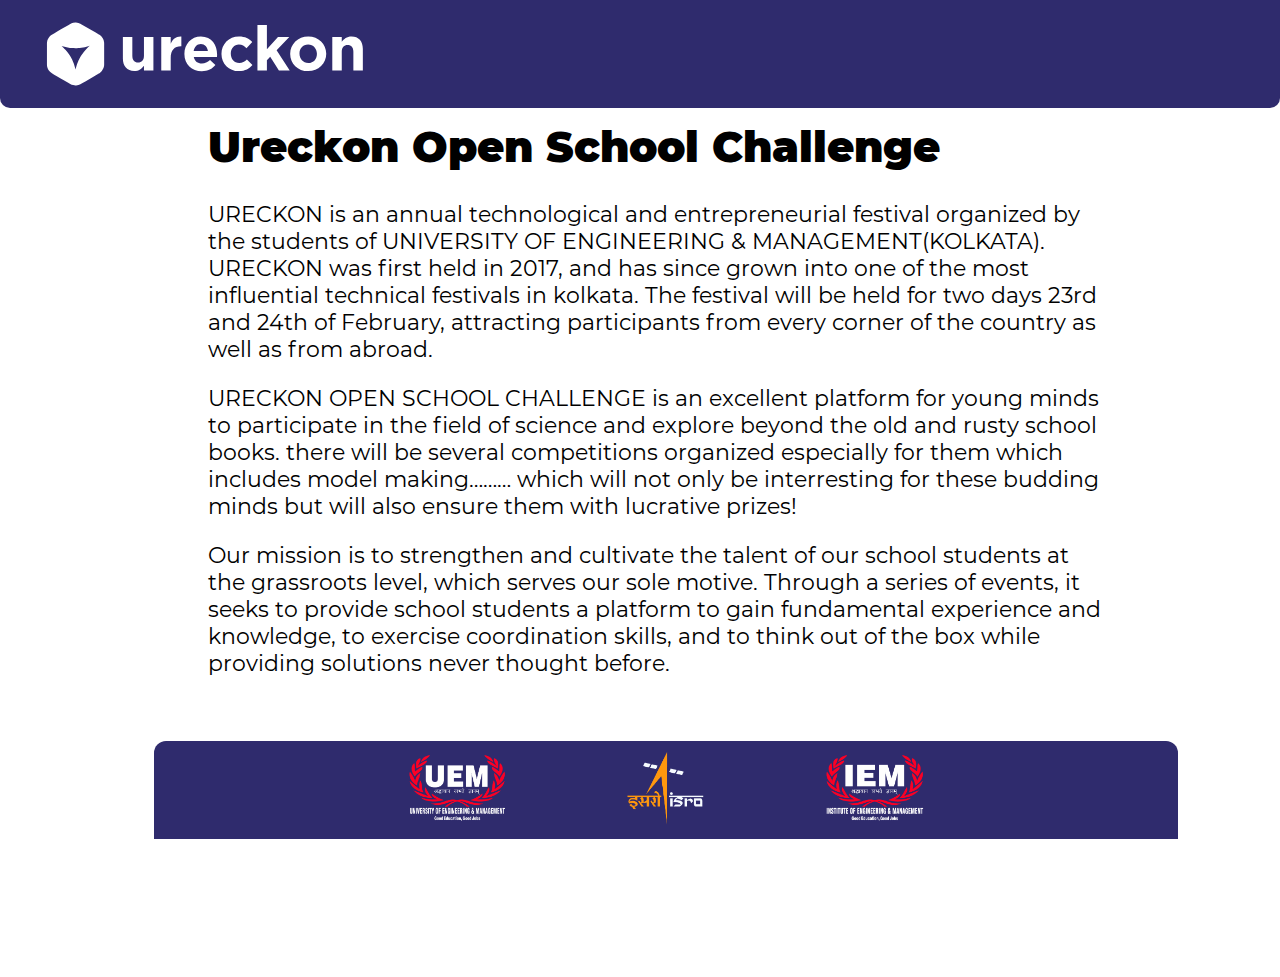
<file: resources/views/UOSC-master/html/about.html>
<!DOCTYPE html>
<html lang="en">
<head>
    <meta charset="UTF-8">
    <meta name="viewport" content="width=device-width, initial-scale=1.0">
    <meta http-equiv="X-UA-Compatible" content="ie=edge">
    <title>UOSC | ABOUT US</title>
    <link rel="stylesheet" href="https://use.fontawesome.com/releases/v5.6.3/css/all.css" integrity="sha384-UHRtZLI+pbxtHCWp1t77Bi1L4ZtiqrqD80Kn4Z8NTSRyMA2Fd33n5dQ8lWUE00s/" crossorigin="anonymous">
    <link rel="stylesheet" href="../css/nav_bar.css">
    <link rel="stylesheet" href="../css/about.css">    
    <link rel="shortcut icon" href="../assets/img/logos/favicon.png" type="image/x-icon">

</head>
<body>

    <div class="nav-btn ntbn-vis">
        <i id="ntbni" class="fas fa-bars"></i>
    </div>
    <div class="nav-btn-close closebtn-hid">
        <i id="ntbni" class="fas fa-times"></i>
    </div>
             
    <div class="nav-bar close">
        <div class="nav-container">
            <h1 class="menu">MENU</h1>
            <a href="../index.html" class="list-item">HOME</a>
            <a href="#" class="list-item">ABOUT</a>
            <a href="./register.html" class="list-item">REGISTER</a>
            <a href="" class="list-item">GALLERY</a>
            <a href="./contact.html" class="list-item">CONTACT</a>
        </div>
    </div>
        
    <a href="../index.html"><img src="../assets/img/brand-logo.svg" alt="" class="logo"></a>
    <div class="navbar"></div>

    <div class="about-us-card">
        <div class="container">
            <h1>Ureckon Open School Challenge</h1>
            <p>URECKON is an annual technological and entrepreneurial festival organized by the students of UNIVERSITY OF
                ENGINEERING
                & MANAGEMENT(KOLKATA). URECKON was first held in 2017, and has since grown into one of the most influential
                technical
                festivals in kolkata. The festival will be held for two days 23rd and 24th of February, attracting participants
                from
                every corner of the country as well as from abroad.</p>
            <p>URECKON OPEN SCHOOL CHALLENGE is an excellent platform for young minds to participate in the field of science and
            explore beyond the old and rusty school books. there will be several competitions organized especially for them
            which
            includes model making……… which will not only be interresting for these budding minds but will also ensure them with
            lucrative prizes!</p>
            <p>Our mission is to strengthen and cultivate the talent of our school students at the grassroots level, which serves
                our
                sole motive. Through a series of events, it seeks to provide school students a platform to gain fundamental
                experience
                and knowledge, to exercise coordination skills, and to think out of the box while providing solutions never thought
                before.</p>
        </div>
    </div>

    <footer class="footer">
        <div class="container_img">
            <a href="https://uem.edu.in"><img src="../assets/img/logos/UEM_03.png" alt="" class="logo_uem"></a>
            <a href="https://www.isro.gov.in/"><img src="../assets/img/logos/ISRO_03.png" alt="" class="logo_isro"></a>
            <a href="http://iem.edu.in/"><img src="../assets/img/logos/IEM_03.png" alt="" class="logo_iem"></a>
        </div>
    </footer>

    <div class="sm_icons">
        <a href="https://www.facebook.com/ureckon.uemk" id="sm_icon" class="fab fa-facebook"></a>
        <a href="https://instagram.com/ureckon.uemk" id="sm_icon" class="fab fa-instagram"></a>
        <a href="https://www.linkedin.com/company/ureckon" id="sm_icon" class="fab fa-linkedin"></a>
        <a href="https://twitter.com/Ureckon_Uemk" id="sm_icon" class="fab fa-twitter"></a>
        <a href="https://www.youtube.com/channel/UCJL2j1o95_u6W0zSof8bPFw" id="sm_icon" class="fab fa-youtube"></a>
    </div>
    
    <script src="../js/navbar.js"></script>
</body>
</html>
</file>
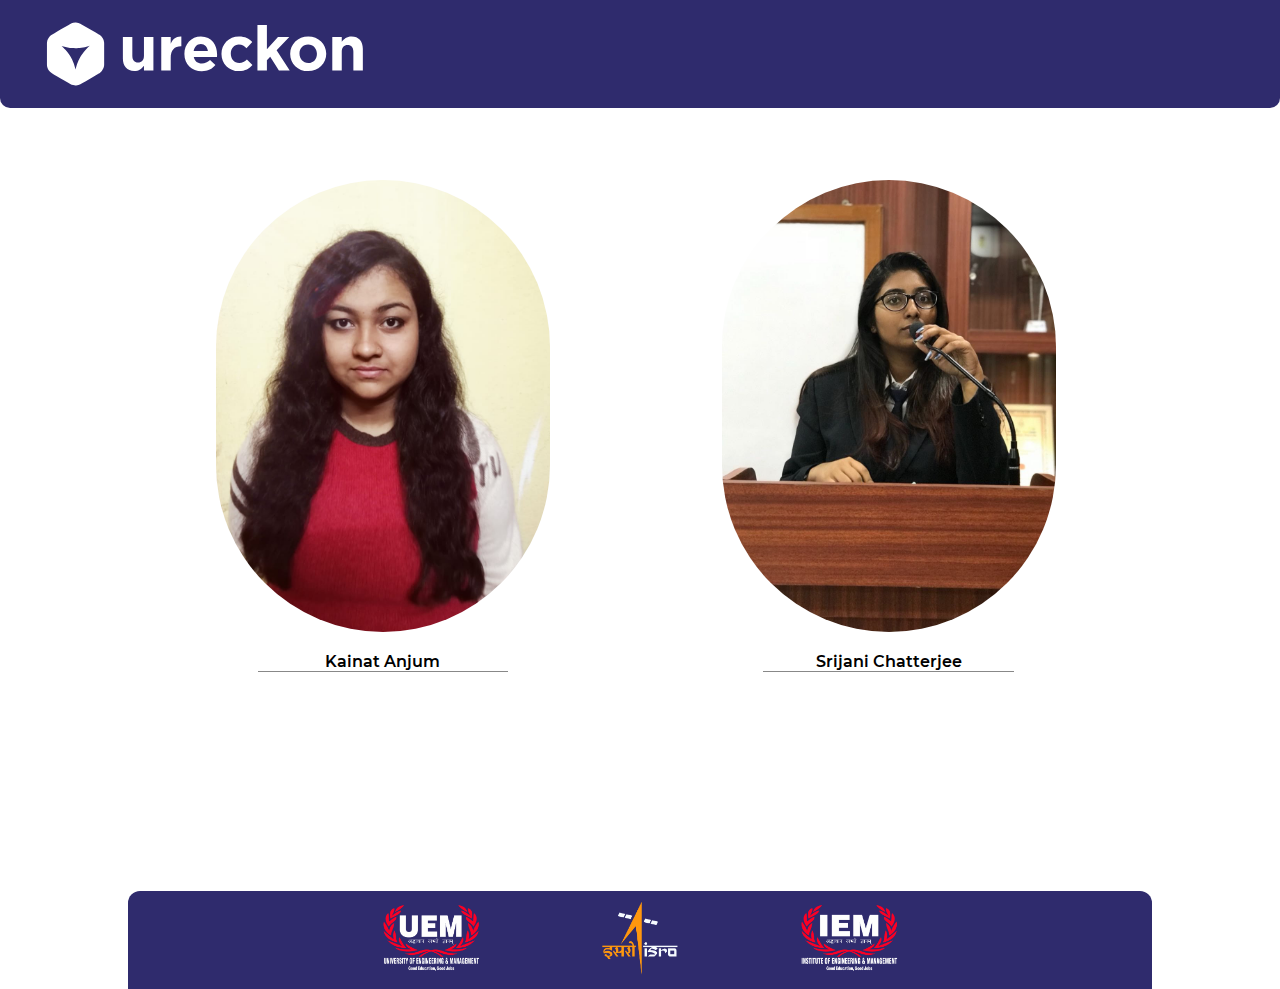
<file: resources/views/UOSC-master/html/contact.html>
<!DOCTYPE html>
<html lang="en">
<head>
    <meta charset="UTF-8">
    <meta name="viewport" content="width=device-width, initial-scale=1.0">
    <meta http-equiv="X-UA-Compatible" content="ie=edge">
    <title>UOSC | CONTACT</title>
    <link rel="stylesheet" href="https://use.fontawesome.com/releases/v5.6.3/css/all.css" integrity="sha384-UHRtZLI+pbxtHCWp1t77Bi1L4ZtiqrqD80Kn4Z8NTSRyMA2Fd33n5dQ8lWUE00s/" crossorigin="anonymous">
    <link rel="stylesheet" href="../css/nav_bar.css">
    <link rel="stylesheet" href="../css/contact.css">
    <link rel="shortcut icon" href="../assets/img/logos/favicon.png" type="image/x-icon">
</head>
<body>
    <div class="nav-btn ntbn-vis">
        <i id="ntbni" class="fas fa-bars"></i>
    </div>
    <div class="nav-btn-close closebtn-hid">
        <i id="ntbni" class="fas fa-times"></i>
    </div>
     
    <div class="nav-bar close">
        <div class="nav-container">
            <h1 class="menu">MENU</h1>
            <a href="../index.html" class="list-item">HOME</a>
            <a href="../html/about.html" class="list-item">ABOUT</a>
            <a href="./register.html" class="list-item">REGISTER</a>
            <a href="" class="list-item">GALLERY</a>
            <a href="#" class="list-item">CONTACT</a>
        </div>
    </div>

    <a href="../index.html"><img src="../assets/img/brand-logo.svg" alt="" class="logo"></a>
    <div class="navbar"></div>

    <div class="contact-container">
        <!-- <h1 class="heading">Contact Us</h1>
        <hr> -->

        <div class="contact-card">
            <div class="cc-container nmp">
                <div class="nmp cc-pic">
                    <img src="../assets/img/contacts/Kainat.jpg" alt="" class="contact-img">
                    <p class="contact-name">Kainat Anjum</p>
                </div>
                <div class="nmp overlay"></div>
                <div class="nmp cc-info">
                    <!-- <h2 class="nmp info-header">Contact Information: </h2>
                    <hr> -->
                    <p>Kainat Anjum</p>
                    <p class="ph">&nbsp; <span class="label fas fa-phone"></span>&nbsp;&nbsp;<span class="data"> <a href="tel:8017297207">+91 8017297207</a> </span> </p>

                    <p class="email">&nbsp;<span class="label fas fa-envelope"></span>&nbsp;&nbsp;<span class="data"><a href="mailto:akainat.anjum@ureckon.org">akainat.anjum@ureckon.org</a></span> </p>

                    <div class="social">
                        <a href="https://www.linkedin.com/in/kainat-uem-b171aa138" class="social-link fab fa-linkedin fa-lg"></a>
                        <a href=" https://www.facebook.com/kainat.afreen.395" class="social-link fab fa-facebook fa-lg"></a>
                    </div>

                </div>
            </div>            
        </div>

        <div class="contact-card">
            <div class="cc-container nmp">
                <div class="nmp cc-pic">
                    <img src="../assets/img/contacts/Srijani.jpg" alt="" class="contact-img">
                    <p class="contact-name">Srijani Chatterjee</p>
                </div>
                <div class="overlay"></div>
                <div class="nmp cc-info">
                    <!-- <h2 class="nmp info-header">Contact Information: </h2>
                    <hr> -->

                    <p>Srijani Chatterjee</p>

                    <p class="ph">&nbsp; <span class="label fas fa-phone"></span>&nbsp;&nbsp;<span class="data"><a href="tel:9007522975">+91 9007522975</a></span></p>

                    <p class="email">&nbsp;<span class="label fas fa-envelope"></span>&nbsp;&nbsp;<span class="data"><a href="mailto:srijani.chatterjee@ureckon.org">srijani.chatterjee@ureckon.org</a> </span></p>
    
                    <div class="social">
                        <a href="https://www.linkedin.com/in/srijani-uem-8571b1138"  class="social-link fab fa-linkedin fa-lg"></a>
                        <a href="https://www.facebook.com/inajirs97"  class="social-link fab fa-facebook fa-lg"></a>
                    </div>
    
                </div>
            </div>            
        </div>

    </div>

    <footer class="footer">
        <div class="container_img">
            <a href="https://uem.edu.in"><img src="../assets/img/logos/UEM_03.png" alt="" class="logo_uem"></a>
            <a href="https://www.isro.gov.in/"><img src="../assets/img/logos/ISRO_03.png" alt="" class="logo_isro"></a>
            <a href="http://iem.edu.in/"><img src="../assets/img/logos/IEM_03.png" alt="" class="logo_iem"></a>
            </div>
    </footer>

    <script src="../js/navbar.js"></script>
</body>
</html>




<!-- https://www.facebook.com/kainat.afreen.395 -->
<!-- https://www.facebook.com/inajirs97 -->
<!-- https://www.linkedin.com/in/kainat-uem-b171aa138 -->
<!-- https://www.linkedin.com/in/srijani-uem-8571b1138 -->
</file>
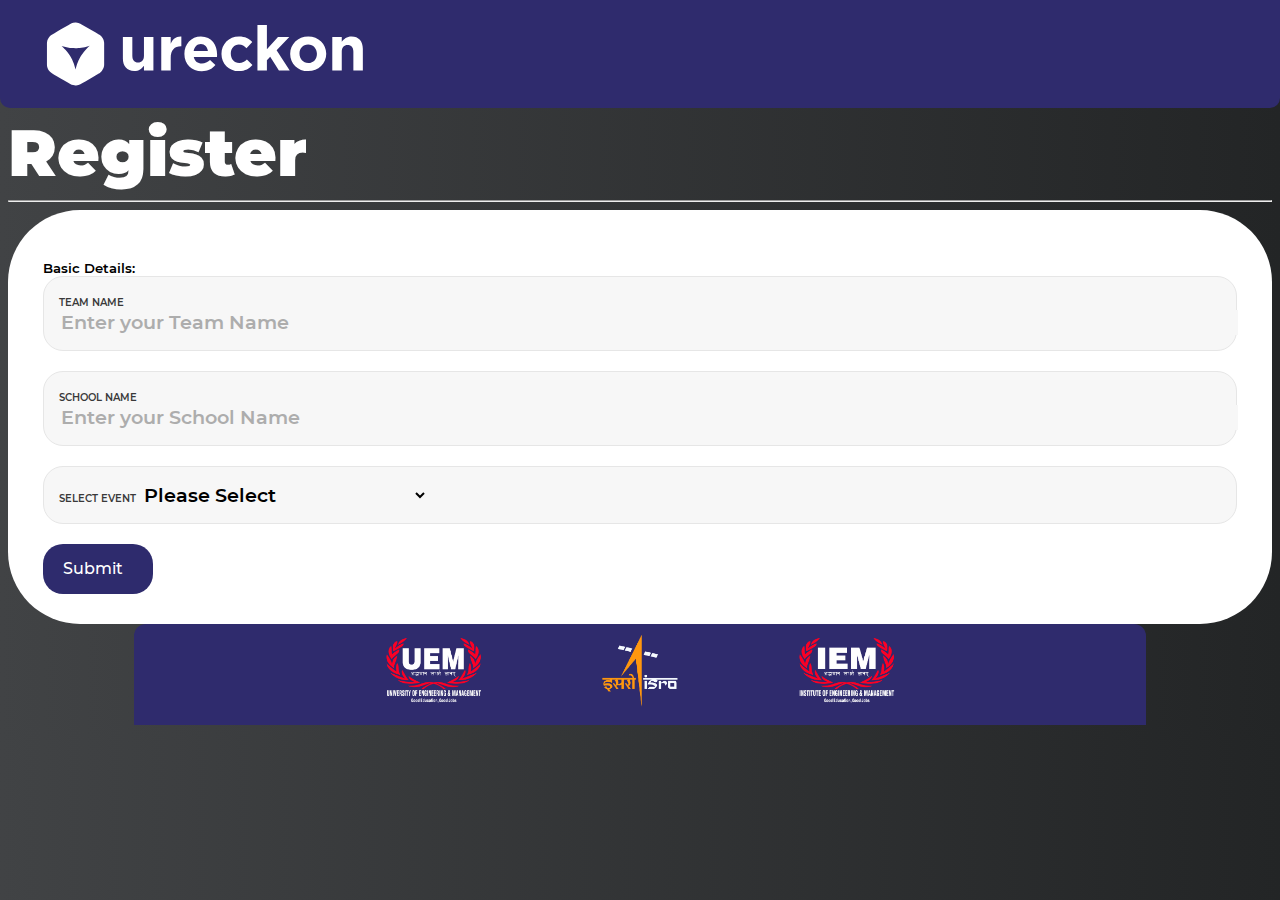
<file: resources/views/UOSC-master/html/register.html>
<!DOCTYPE html>
<html lang="en">
  <head>
    <title>UOSC | REGISTER</title>
    <!--  meta tags -->
    <meta charset="utf-8" />
    <meta
      name="viewport"
      content="width=device-width, initial-scale=1, shrink-to-fit=no"
    />
    <!-- FontAwesome CSS -->
    <link rel="stylesheet" href="https://use.fontawesome.com/releases/v5.6.3/css/all.css" integrity="sha384-UHRtZLI+pbxtHCWp1t77Bi1L4ZtiqrqD80Kn4Z8NTSRyMA2Fd33n5dQ8lWUE00s/"
      crossorigin="anonymous">
    <!-- Form CSS -->
    <link rel="stylesheet" href="../css/form.css">
    <!-- Bootstrap CSS -->
    <link
      rel="stylesheet"
      href="https://stackpath.bootstrapcdn.com/bootstrap/4.1.3/css/bootstrap.min.css"
      integrity="sha384-MCw98/SFnGE8fJT3GXwEOngsV7Zt27NXFoaoApmYm81iuXoPkFOJwJ8ERdknLPMO"
      crossorigin="anonymous"
    />    
      <!-- Google Fonts CSS -->
      <link href="https://fonts.googleapis.com/css?family=Francois+One" rel="stylesheet">
      <!-- Animate CSS -->
      <link rel="stylesheet" href="https://cdnjs.cloudflare.com/ajax/libs/animate.css/3.7.0/animate.min.css">
    <!-- Favicon -->
    <link rel="shortcut icon" href="../assets/img/logos/favicon.png" type="image/x-icon">
    <!-- Custom CSS-->
    <link rel="stylesheet" href="../css/nav_bar.css" />
    <link rel="stylesheet" href="../css/register.css">
    <link rel="stylesheet" href="../css/footer.css">
  </head>

  <body>
    <div class="nav-btn ntbn-vis"><i id="ntbni" class="fas fa-bars"></i></div>
    <div class="nav-btn-close closebtn-hid">
      <i id="ntbni" class="fas fa-times"></i>
    </div>

    <div class="nav-bar close">
      <div class="nav-container">
        <h1 class="menu">MENU</h1>
        <a href="../index.html" class="list-item">HOME</a>
        <a href="./about.html" class="list-item">ABOUT</a>
        <a href="./register.html" class="list-item">REGISTER</a>
        <a href="" class="list-item">GALLERY</a>
        <a href="./contact.html" class="list-item">CONTACT</a>
      </div>
    </div>

    <a href="../index.html"><img src="../assets/img/brand-logo.svg" alt="" class="logo" /></a>
    <div class="navbar"></div>
    <h1 class="text-center head animated rubberBand">Register</h1>
    <hr class="mt-3">
    <div class="container jumbotron mx-auto mt-4 animated zoomIn">
      <div class="text-center alert alert-success" id="alertSuccess" role="alert">
      <h5>Details submitted successfully</h5>
      </div>
      <!-- Start of form -->
      <form method="POST" id="registrationForm" class="contact100-form validate-form">
          <h5 class="mb-4 ml-2">Basic Details&#58;</h5>
        <div class="form-group wrap-input100 validate-input bg1" data-validate="Please Enter Team Name">
          <label class="label-input100">Team Name</label>
          <input type="text" name="team" class="form-control input100" id="teamName" placeholder="Enter your Team Name" required>
        </div>
        <div class="form-group wrap-input100 validate-input bg1" data-validate="Please Enter School Name">
          <label class="label-input100">School Name</label>
          <input type="text" name="school" class="form-control input100" id="schoolName" placeholder="Enter your School Name" required>
        </div>
        <div class="form-group wrap-input100 validate-input bg1">
          <label class="label-input100">Select Event</label>
          <select name="eventSelector" class="form-control js-select2 select2-hidden-accessible" tabindex="-1" aria-hidden="true" id="events" onchange="eventSelected(this)" >
            <option value="ps">Please Select</option>
            <option value="coding">CodeWise &#40;3 Members&#41;</option>
            <option value="quiz">UreckQuiz &#40;3 Members&#41;</option>
            <option value="model">Model Making &#40;5 Members&#41;</option>       
          </select>
        </div>
        <div id="member1" class="mt-4">
          <h5>Member 1 &#40;Team Leader&#41; Details&#58;</h5>
          <div class="form-group mt-3 wrap-input100 validate-input bg1" data-validate="Please Enter Member 1's Name">
            <label class="label-input100">Name</label>
            <input type="text" name="name" class="form-control input100" id="member1-name" placeholder="Enter your name" required>
          </div>
          <div class="form-group wrap-input100 validate-input bg1" data-validate="Please Enter Member 1's Class">
            <label class="label-input100">Class</label>
            <input type="text" name="class" class="form-control input100" id="member1-class" placeholder="Enter your class" required>
          </div>
          <div class="form-group wrap-input100 validate-input bg1" data-validate="Please Enter Member 1's Contact Number">
            <label class="label-input100">Contact Number</label>
            <input type="text" name="contactnumber" class="form-control input100" id="member1-contact" placeholder="Enter your contact number" required>
          </div>
        </div>
        <div id="member2" class="mt-4">
        <h5>Member 2 Details&#58;</h5>
          <div class="form-group mt-3 wrap-input100 validate-input bg1" data-validate="Please Enter Member 2's Name">
            <label class="label-input100">Name</label>
            <input type="text" name="name" class="form-control input100" id="member2-name" placeholder="Enter your name" required>
          </div>
          <div class="form-group wrap-input100 validate-input bg1" data-validate="Please Enter Member 2's Class">
            <label class="label-input100">Class</label>
            <input type="text" name="class" class="form-control input100" id="member2-class" placeholder="Enter your class" required>
          </div>
          <div class="form-group wrap-input100 validate-input bg1" data-validate="Please Enter Member 2's Contact Number">
            <label class="label-input100">Contact Number</label>
            <input type="text" name="contactnumber" class="form-control input100" id="member2-contact" placeholder="Enter your contact number" required>
          </div>
        </div>
        <div id="member3" class="mt-4">
          <h5>Member 3 Details&#58;</h5>
          <div class="form-group mt-3 wrap-input100 validate-input bg1" data-validate="Please Enter Member 3's Name">
            <label class="label-input100">Name</label>
            <input type="text" name="name" class="form-control input100" id="member3-name" placeholder="Enter your name" required>
          </div>
          <div class="form-group wrap-input100 validate-input bg1" data-validate="Please Enter Member 3's Class">
            <label class="label-input100">Class</label>
            <input type="text" name="class" class="form-control input100" id="member3-class" placeholder="Enter your class" required>
          </div>
          <div class="form-group wrap-input100 validate-input bg1" data-validate="Please Enter Member 3's Contact Number">
            <label class="label-input100">Contact Number</label>
            <input type="text" name="contactnumber" class="form-control input100" id="member3-contact" placeholder="Enter your contact number" required>
          </div>
        </div>
        <div id="member4" class="mt-4">
          <h5>Member 4 Details&#58;</h5>
          <div class="form-group mt-3 wrap-input100 validate-input bg1" data-validate="Please Enter Member 4's Name">
            <label class="label-input100">Name</label>
            <input type="text" name="name" class="form-control input100" id="member4-name" placeholder="Enter your name">
          </div>
          <div class="form-group wrap-input100 validate-input bg1" data-validate="Please Enter Member 4's Class">
            <label class="label-input100">Class</label>
            <input type="text" name="class" class="form-control input100" id="member4-class" placeholder="Enter your class">
          </div>
          <div class="form-group wrap-input100 validate-input bg1" data-validate="Please Enter Member 4's Contact Number">
            <label class="label-input100">Contact Number</label>
            <input type="text" name="contactnumber" class="form-control input100" id="member4-contact" placeholder="Enter your contact number">
          </div>
        </div>
        <div id="member5" class="mt-4">
          <h5>Member 5 Details&#58;</h5>
          <div class="form-group mt-3 wrap-input100 validate-input bg1" data-validate="Please Enter Member 5's Name">
            <label class="label-input100">Name</label>
            <input type="text" name="name" class="form-control input100" id="member5-name" placeholder="Enter your name" >
          </div>
          <div class="form-group wrap-input100 validate-input bg1" data-validate="Please Enter Member 5's Class">
            <label class="label-input100">Class</label>
            <input type="text" name="class" class="form-control input100" id="member5-class" placeholder="Enter your class" >
          </div>
          <div class="form-group wrap-input100 validate-input bg1" data-validate="Please Enter Member 5's Contact Number">
            <label class="label-input100">Contact Number</label>
            <input type="text" name="contactnumber" class="form-control input100" id="member5-contact" placeholder="Enter your contact number" >
          </div>
        </div>
        <button type="submit" class="mt-4 btn btn-primary btn-lg text-center mx-auto contact100-form-btn">Submit <i class="fas fa-arrow-circle-right"></i></button>
      </form> 
      <!-- End of Form -->
      </div>

      <footer class="footer">
        <div class="container_img">
          <a href="https://uem.edu.in"><img src="../assets/img/logos/UEM_03.png" alt="" class="logo_uem"></a>
          <a href="https://www.isro.gov.in/"><img src="../assets/img/logos/ISRO_03.png" alt="" class="logo_isro"></a>
          <a href="http://iem.edu.in/"><img src="../assets/img/logos/IEM_03.png" alt="" class="logo_iem"></a>
        </div>
      </footer>

    <!-- jQuery first, then Popper.js, then Bootstrap JS -->
    <script
      src="https://code.jquery.com/jquery-3.3.1.slim.min.js"
      integrity="sha384-q8i/X+965DzO0rT7abK41JStQIAqVgRVzpbzo5smXKp4YfRvH+8abtTE1Pi6jizo"
      crossorigin="anonymous"
    ></script>
    <script
      src="https://cdnjs.cloudflare.com/ajax/libs/popper.js/1.14.3/umd/popper.min.js"
      integrity="sha384-ZMP7rVo3mIykV+2+9J3UJ46jBk0WLaUAdn689aCwoqbBJiSnjAK/l8WvCWPIPm49"
      crossorigin="anonymous"
    ></script>
    <script
      src="https://stackpath.bootstrapcdn.com/bootstrap/4.1.3/js/bootstrap.min.js"
      integrity="sha384-ChfqqxuZUCnJSK3+MXmPNIyE6ZbWh2IMqE241rYiqJxyMiZ6OW/JmZQ5stwEULTy"
      crossorigin="anonymous"
    ></script>
    <!-- Navbar script -->
    <script src="../js/navbar.js"></script>
    <!-- form Validation script -->
    <script src="../js/validate.js"></script>    
    <!-- Registration script -->
    <script src="../js/register.js"></script>
  </body>
</html>
</file>
<file: resources/views/UOSC-master/css/nav_bar.css>
@font-face {
    font-family: Montserrat-Regular;
    src: url(../assets/fonts/montserrat/Montserrat-Regular.ttf)
}

@font-face {
    font-family: Montserrat-Bold;
    src: url(../assets/fonts/montserrat/Montserrat-Bold.ttf)
}

@font-face {
    font-family: Montserrat-Black;
    src: url(../assets/fonts/montserrat/Montserrat-Black.ttf)
}

@font-face {
    font-family: Montserrat-SemiBold;
    src: url(../assets/fonts/montserrat/Montserrat-SemiBold.ttf)
}

@font-face {
    font-family: Montserrat-Medium;
    src: url(../assets/fonts/montserrat/Montserrat-Medium.ttf)
}

.nav-btn, .nav-btn-close{
    position: fixed;
    top: 16px;
    right: 20px;
    font-size: 2rem;
    z-index: 3;
    color: #fff;
}


.logo{
    display: block;
    position: fixed;
    z-index: 3;
    top: 0;
    left: 1%;
    width: 30%;
    height: 12%;
}


.navbar{
    position: fixed;
    z-index: 2;
    top: 0;
    left: 0;
    width: 100%;
    height: 12%;
    /* background: rgb(16, 92, 180); */
    background: rgb(47, 43, 109);
    border-radius: 0px 0px 10px 10px;
}

.nav-btn-close{z-index:4;}

.nav-btn:hover, .nav-btn-close:hover{cursor: pointer;}

.nbtn-vis{display: block;}

.nbtn-hid{display:none;}

.closebtn-hid{display:none;}

.closebtn-vis{display:block;}

.nav-bar{
    position:fixed;
    z-index: 3;
    width: 100%;
    height: 100%;
    top: 0;
    margin: 0;
    padding: 0;
    background: #000;
    display: flex;
    justify-content: center;
    align-items: center;
    flex-direction: column;
    transition: right 300ms;
}

.nav-container{
    margin: 0;
    padding: 0;
    width: 100%;
}

.menu{
    width: 100%;
    font-size: 42px;
    text-align: center;
    color: #fff;
    font-family: Montserrat-Black;    
}

.list-item{
    display: inline-block;
    width: 40%;
    margin: 10px 30%;
    text-decoration: none;
    text-align: center;
    padding: 10px 0px;
    color: #fff;
    font-size: 20px;
    font-weight: bold;
    border: 4px solid #000;
    border-radius: 10px;
    font-family: Montserrat-SemiBold;

}

.open{
    right: 0;
}

.close{
    right: -100%;
}

.list-item:hover{
    border-color: rgb(47, 43, 109)  !important;
}

.list-item:first-child{
    margin-top: 15%;
}


@media screen and (max-width: 768px){
    .logo{
        width: 50%;
    }
}
</file>
<file: resources/views/UOSC-master/css/about.css>
@font-face {
    font-family: Montserrat-Regular;
    src: url(../assets/fonts/montserrat/Montserrat-Regular.ttf)
}

@font-face {
    font-family: Montserrat-Bold;
    src: url(../assets/fonts/montserrat/Montserrat-Bold.ttf)
}

@font-face {
    font-family: Montserrat-Black;
    src: url(../assets/fonts/montserrat/Montserrat-Black.ttf)
}

@font-face {
    font-family: Montserrat-SemiBold;
    src: url(../assets/fonts/montserrat/Montserrat-SemiBold.ttf)
}

@font-face {
    font-family: Montserrat-Medium;
    src: url(../assets/fonts/montserrat/Montserrat-Medium.ttf)
}


html, body{
    width: 100%;
    height: 100%;
    margin: 0;
    padding: 0;
    background-position: center;
    position: relative;
}

h1{
    font-size: 42px;
    font-family: Montserrat-Black;
}

p{
    font-size: 22px;
    font-family: Montserrat-Regular;
}

.about-us-card{
    margin-top: 6%;
    margin-left: 15%;
    width: 70%;
    padding: 16px;
    border-radius: 12px;
    background: #fff;
    margin-bottom: 2%;
}
.footer{
    width: 80%;
    /* height: 12%; */
    background: rgb(47, 43, 109);
    border-radius: 12px 12px 0px 0px;
    margin: 0;
    margin-left: 12%;
    padding: 0;
}

.container_img{
    width: 100%;
    height: 70%;
    margin: 0;
    text-align: center;
}

.container_img img{
    width: 10%;
    height: 80%;
    display: inline-block;
    margin: 10px 5%;
    border-radius: 10px;
}

.sm_icons{
    position: fixed;
    z-index: 1;
    top: 20%;
    left: -8%;
    width:8%;
    height: 60%;
    border-radius: 0px 8px 12px 0px;
    animation: slide-in-left 300ms;
    animation-delay: 1s;
    animation-fill-mode: forwards;;
}

@keyframes slide-in-left{
    from{
        left:-8%;
    }
    to{left:0%;}
}

#sm_icon{
    text-decoration: none;
    display: block;
    text-align: center;
    font-size: 0rem;
    margin-top: 30%;
    animation: scale-up 300ms;
    animation-delay: 1300ms;
    animation-fill-mode: forwards;
    opacity: 0.9;
}

#sm_icon:hover{opacity: 1;}


#sm_icon:first-child{
    color: #3C5A99;
}
#sm_icon:nth-child(2){
    color: #d6249f;
}
#sm_icon:nth-child(3){
    color: #4875B4;
}
#sm_icon:nth-child(4){
    color: #1dcaff;
}
#sm_icon:nth-child(5){
    color: #FF3333;
}


@keyframes scale-up{
    from{font-size: 0rem;}
    to{font-size: 3rem;}
}

/* Media Queries */

@media screen and (max-width: 1115px){
    .container_img img{
        width: 20%;
    }
}

@media screen and (max-width: 800px){
    .about-us-card{
        margin-top: 13%;
    }
}

@media screen and (max-width: 475px){
    .sm_icons{
        width: 13%;
        left: -13%;
    }
    #sm_icon{
        font-size: 0rem;
    }
    @keyframes scale-up{
        from{font-size: 0rem;}
        to{font-size: 2.5rem;}
    }
    .about-us-card{
        margin-top: 20%;
    }
    @keyframes slide-in-left{
        from{left:-13%;}
        to{left:0%;}
    }
    .about-us-card p{font-size: 16px;}
}
</file>
<file: resources/views/UOSC-master/css/contact.css>
@font-face {
    font-family: Montserrat-Regular;
    src: url(../assets/fonts/montserrat/Montserrat-Regular.ttf)
}

@font-face {
    font-family: Montserrat-Bold;
    src: url(../assets/fonts/montserrat/Montserrat-Bold.ttf)
}

@font-face {
    font-family: Montserrat-Black;
    src: url(../assets/fonts/montserrat/Montserrat-Black.ttf)
}

@font-face {
    font-family: Montserrat-SemiBold;
    src: url(../assets/fonts/montserrat/Montserrat-SemiBold.ttf)
}

@font-face {
    font-family: Montserrat-Medium;
    src: url(../assets/fonts/montserrat/Montserrat-Medium.ttf)
}

html, body{
    width: 100%;
    height: 100%;
    margin: 0;
    padding: 0;
    position: relative;
}

.nmp{
    margin: 0;
    padding: 0;
}


.contact-container{
    position: absolute;
    top:12%;
    width: 80%;
    height: 78%;
    margin: 0 10% 2% 10%;
}

.heading{
    font-size: 42px;
    font-family: Montserrat-Black;
}

hr{background: #000;}

.contact-card{
    display: inline-block;
    width: 40%;
    height: 90%;
    margin: 3% 4.5%;
    padding: 0;
    border-radius: 12px;
    overflow: hidden;
    /* box-shadow: 2px 2px 20px #000; */
    font-family: Montserrat-Medium;
}

.contact-card *{text-align: center;}

.cc-container{
    width:100%;
    height: 100%;
    border-radius: 12px;
    position: relative;
}

.cc-pic{
    position: absolute;
    top:0;
    left:0;
    display: block;
    width:102%;
    height: 102%;
    overflow: hidden;
    border-radius: 12px 12px 0px 0px;
    background: transparent;
    /* background: rgb(47, 43, 109); */
}


.contact-img{
    width: 80%;
    height: 70%;
    margin-left: 0%;
    margin-top: 10%;
    border-radius: 500px;
}

.contact-name{
    width: 60%;
    margin-left: 20%;
    text-align: center;
    /* color: #fff; */
    font-family: Montserrat-SemiBold;
    font-weight: 550;
    border-bottom: 1px solid rgba(0,0,0, 0.466);
}

.overlay{
    width: 100%;
    height: 100%;
    background: #fff;
    opacity: 0.6;
    position: absolute;
    top: 0;
    left: 100%;
    transition: left 300ms ease-in-out;
}

.cc-info{
    position: absolute;
    top: 0;
    left: 100%;
    display: block;
    width: 92%;
    height: 100%;
    overflow: hidden;
    background: transparent;
    padding: 4%;
    border-radius: 0px 0px 12px 12px;
    transition: left 300ms ease-in-out;
    display: flex;
    justify-content: center;
    align-items: center;
    flex-direction: column;
}

.cc-container:hover .cc-info{
    left: 0%;
}

.cc-container:hover .overlay{
    left: 0%;
}

.grey{color: rgb(216, 213, 213);}

.cc-info p{
    font-weight: bold;
    width: 100%;
}

.label, .social-link{
    font-weight: 550;
    color: rgb(19, 69, 163);
    font-size: 20px;
}

.social{
    margin-top: 5%;
    width: 100%;
    text-align: center;
}

.social-link{
    text-decoration: none;
    margin: 0px 5px;
}

.copy{
    float: right;
    color: rgba(0, 0, 0, 0.8);
}

.copy:hover{
    color: #000;
    cursor: pointer;
}

.social-link:hover{
    color: rgb(8, 45, 114);
    cursor: pointer;
}

.copy-text{
    display: none;
}

.footer{
    width: 80%;
    /* height: 12%; */
    position: relative;
    top: 99%; 
    left: 10%;
    /* background: rgb(16, 92, 180); */
    background: rgb(47, 43, 109);
    border-radius: 12px 12px 0px 0px;
    margin: 0;
    padding: 0;
}

.container_img{
    width: 100%;
    height: 70%;
    margin: 0;
    text-align: center;
}

.container_img img{
    width: 10%;
    height: 80%;
    display: inline-block;
    margin: 10px 5%;
    border-radius: 10px;
}

@media screen and (max-width: 1110px){
    .contact-card{
        width: 100%;
        margin: 3% 0%;
    }
    .copy-text{display: inline;}
    .footer{
        top: 170%;
    }
}

@media screen and (max-width:768px){
    .container_img img{
        width: 20%;
    }
}
</file>
<file: resources/views/UOSC-master/css/form.css>
/*//////////////////////////////////////////////////////////////////
[ FONT ]*/

@font-face {
    font-family: Montserrat-Regular;
    src: url(../assets/fonts/montserrat/Montserrat-Regular.ttf)
}

@font-face {
    font-family: Montserrat-Bold;
    src: url(../assets/fonts/montserrat/Montserrat-Bold.ttf)
}

@font-face {
    font-family: Montserrat-Black;
    src: url(../assets/fonts/montserrat/Montserrat-Black.ttf)
}

@font-face {
    font-family: Montserrat-SemiBold;
    src: url(../assets/fonts/montserrat/Montserrat-SemiBold.ttf)
}

@font-face {
    font-family: Montserrat-Medium;
    src: url(../assets/fonts/montserrat/Montserrat-Medium.ttf)
}



/*---------------------------------------------*/
a {
	font-family: Poppins-Regular;
	font-size: 14px;
	line-height: 1.7;
	color: #666666;
	margin: 0px;
	transition: all 0.4s;
	-webkit-transition: all 0.4s;
  -o-transition: all 0.4s;
  -moz-transition: all 0.4s;
}

a:focus {
	outline: none !important;
}

a:hover {
	text-decoration: none;
}

/*---------------------------------------------*/
h1,h2,h3,h4,h5,h6 {
	margin: 0px;
}

p {
	font-family: Poppins-Regular;
	font-size: 14px;
	line-height: 1.7;
	color: #666666;
	margin: 0px;
}

ul, li {
	margin: 0px;
	list-style-type: none;
}


/*---------------------------------------------*/
input {
	outline: none;
	border: none;
}

input[type="number"] {
    -moz-appearance: textfield;
    appearance: none;
    -webkit-appearance: none;
}

input[type="number"]::-webkit-outer-spin-button,
input[type="number"]::-webkit-inner-spin-button {
    -webkit-appearance: none;
}

textarea {
  outline: none;
  border: none;
}

textarea:focus, input:focus {
  border-color: transparent !important;
}

input:focus::-webkit-input-placeholder { color:transparent; }
input:focus:-moz-placeholder { color:transparent; }
input:focus::-moz-placeholder { color:transparent; }
input:focus:-ms-input-placeholder { color:transparent; }

textarea:focus::-webkit-input-placeholder { color:transparent; }
textarea:focus:-moz-placeholder { color:transparent; }
textarea:focus::-moz-placeholder { color:transparent; }
textarea:focus:-ms-input-placeholder { color:transparent; }

input::-webkit-input-placeholder { color: #adadad;}
input:-moz-placeholder { color: #adadad;}
input::-moz-placeholder { color: #adadad;}
input:-ms-input-placeholder { color: #adadad;}

textarea::-webkit-input-placeholder { color: #adadad;}
textarea:-moz-placeholder { color: #adadad;}
textarea::-moz-placeholder { color: #adadad;}
textarea:-ms-input-placeholder { color: #adadad;}

/*---------------------------------------------*/
button {
	outline: none !important;
	border: none;
	background: transparent;
}

button:hover {
	cursor: pointer;
}

iframe {
	border: none !important;
}


/*---------------------------------------------*/
.container {
	max-width: 1200px;
}


/*//////////////////////////////////////////////////////////////////
[ Utility ]*/

.bg0 {background-color: #fff;}
.bg1 {background-color: #f7f7f7;}


/*//////////////////////////////////////////////////////////////////
[ Contact ]*/

.container-contact100 {
  width: 100%;  
  min-height: 100vh;
  display: -webkit-box;
  display: -webkit-flex;
  display: -moz-box;
  display: -ms-flexbox;
  display: flex;
  flex-wrap: wrap;
  justify-content: center;
  align-items: center;
  padding: 15px;
  background: #e6e6e6;
  
}

.wrap-contact100 {
  width: 920px;
  background: #fff;
  border-radius: 10px;
  overflow: hidden;
  padding: 62px 55px 90px 55px;
}


/*------------------------------------------------------------------
[  ]*/

.contact100-form {
  width: 100%;
  display: -webkit-box;
  display: -webkit-flex;
  display: -moz-box;
  display: -ms-flexbox;
  display: flex;
  flex-wrap: wrap;
  justify-content: space-between;
}

.contact100-form-title {
  display: block;
  width: 100%;
  font-family: Montserrat-Black;
  font-size: 39px;
  color: #333333;
  line-height: 1.2;
  text-align: center;
  padding-bottom: 59px;
}



/*------------------------------------------------------------------
[  ]*/

.wrap-input100 {
  width: 100%;
  position: relative;
  border: 1px solid #e6e6e6;
  border-radius: 13px;
  padding: 10px 30px 9px 22px;
  margin-bottom: 20px;
}

.rs1-wrap-input100 {
  width: calc((100% - 30px) / 2);
}

.label-input100 {
  font-family: Montserrat-SemiBold;
  font-size: 10px;
  color: #393939;
  line-height: 1.5;
  text-transform: uppercase;
}

.input100 {
  display: block;
  width: 100%;
  background: transparent;
  font-family: Montserrat-SemiBold;
  font-size: 18px;
  color: #555555;
  line-height: 1.2;
  padding-right: 15px;
}


/*---------------------------------------------*/
input.input100 {
  /* height: 40px; */
}


textarea.input100 {
  min-height: 120px;
  padding-top: 9px;
  padding-bottom: 13px;
}


.input100:focus + .focus-input100::before {
  width: 100%;
}

.has-val.input100 + .focus-input100::before {
  width: 100%;
}


/*------------------------------------------------------------------
[ Button ]*/
.container-contact100-form-btn {
  display: -webkit-box;
  display: -webkit-flex;
  display: -moz-box;
  display: -ms-flexbox;
  display: flex;
  flex-wrap: wrap;
  justify-content: center;
  padding-top: 20px;
  width: 100%;
}

.contact100-form-btn {
  display: -webkit-box;
  display: -webkit-flex;
  display: -moz-box;
  display: -ms-flexbox;
  display: flex;
  justify-content: center;
  align-items: center;
  padding: 0 20px;
  /* width: 100%; */
  height: 50px;
  background-color: #333333;
  border-radius: 25px;

  font-family: Montserrat-Medium;
  font-size: 16px;
  color: #fff;
  line-height: 1.2;

  -webkit-transition: all 0.4s;
  -o-transition: all 0.4s;
  -moz-transition: all 0.4s;
  transition: all 0.4s;
}

.contact100-form-btn i {
  -webkit-transition: all 0.4s;
  -o-transition: all 0.4s;
  -moz-transition: all 0.4s;
  transition: all 0.4s;
}

.contact100-form-btn:hover {
  background-color: #00ad5f;
}

.contact100-form-btn:hover i {
  -webkit-transform: translateX(10px);
  -moz-transform: translateX(10px);
  -ms-transform: translateX(10px);
  -o-transform: translateX(10px);
  transform: translateX(10px);
}

/*------------------------------------------------------------------
[ Responsive ]*/

@media (max-width: 768px) {
  .rs1-wrap-input100 {
    width: 100%;
  }

}

@media (max-width: 576px) {
  .wrap-contact100 {
    padding: 62px 15px 90px 15px;
  }

  .wrap-input100 {
    padding: 10px 10px 9px 10px;
  }
}



/*------------------------------------------------------------------
[ Alert validate ]*/

.validate-input {
  position: relative;
}

.alert-validate::before {
  content: attr(data-validate);
  display: -webkit-box;
  display: -webkit-flex;
  display: -moz-box;
  display: -ms-flexbox;
  display: flex;
  align-items: center;
  position: absolute;
  width: 100%;
  min-height: 40px;
  background-color: #f7f7f7;
  top: 35px;
  left: 0px;
  padding: 0 45px 0 22px;
  pointer-events: none;

  font-family: Montserrat-SemiBold;
  font-size: 18px;
  color: #fa4251;
  line-height: 1.2;
}

.btn-hide-validate {
  font-family: Material-Design-Iconic-Font;
  font-size: 18px;
  color: #fa4251;
  cursor: pointer;
  display: -webkit-box;
  display: -webkit-flex;
  display: -moz-box;
  display: -ms-flexbox;
  display: flex;
  align-items: center;
  justify-content: center;
  position: absolute;
  width: 40px;
  height: 40px;
  top: 35px;
  right: 12px;
}

.rs1-alert-validate.alert-validate::before {
  background-color: #fff;
}

.true-validate::after {
  /* content: "✓"; */
  font-family: Material-Design-Iconic-Font;
  font-size: 18px;
  color: #00ad5f;
  display: -webkit-box;
  display: -webkit-flex;
  display: -moz-box;
  display: -ms-flexbox;
  display: flex;
  align-items: center;
  justify-content: center;
  position: absolute;
  width: 40px;
  height: 40px;
  top: 35px;
  right: 10px;
}

/*---------------------------------------------*/
@media (max-width: 576px) {
  .alert-validate::before {
    padding: 0 10px 0 10px;
  }

  .true-validate::after,
  .btn-hide-validate {
    right: 0px;
    width: 30px;
  }
}


/*==================================================================
[ Restyle Select2 ]*/

.select2-container {
  display: block;
  max-width: 100% !important;
  width: auto !important;
}

.select2-container .select2-selection--single {
  display: -webkit-box;
  display: -webkit-flex;
  display: -moz-box;
  display: -ms-flexbox;
  display: flex;
  align-items: center;
  background-color: transparent;
  border: none;
  height: 40px;
  outline: none;
  position: relative;
}

/*------------------------------------------------------------------
[ in select ]*/
.select2-container .select2-selection--single .select2-selection__rendered {
  font-family: Montserrat-SemiBold;
  font-size: 18px;
  color: #555555;
  line-height: 1.2;
  padding-left: 0px ;
  background-color: transparent;
}

.select2-container--default .select2-selection--single .select2-selection__arrow {
  height: 100%;
  top: 50%;
  transform: translateY(-50%);
  right: 0px;
  display: -webkit-box;
  display: -webkit-flex;
  display: -moz-box;
  display: -ms-flexbox;
  display: flex;
  align-items: center;
  justify-content: flex-end;
}

.select2-selection__arrow b {
  display: none;
}

.select2-selection__arrow::before {
  content: '\f312';
  font-family: Material-Design-Iconic-Font;
  font-size: 18px;
  color: #555555;
}


/*------------------------------------------------------------------
[ Dropdown option ]*/
.select2-container--open .select2-dropdown {
  z-index: 1251;
  width: calc(100% + 2px);
  border: 0px solid transparent;
  border-radius: 10px;
  overflow: hidden;
  background-color: white;
  left: -24px;

  box-shadow: 0 3px 10px 0px rgba(0, 0, 0, 0.2);
  -moz-box-shadow: 0 3px 10px 0px rgba(0, 0, 0, 0.2);
  -webkit-box-shadow: 0 3px 10px 0px rgba(0, 0, 0, 0.2);
  -o-box-shadow: 0 3px 10px 0px rgba(0, 0, 0, 0.2);
  -ms-box-shadow: 0 3px 10px 0px rgba(0, 0, 0, 0.2);
}

@media (max-width: 576px) {
  .select2-container--open .select2-dropdown {
    left: -12px;
  }
}

.select2-dropdown--above {top: -38px;}
.select2-dropdown--below {top: 10px;}

.select2-container .select2-results__option[aria-selected] {
  padding-top: 10px;
  padding-bottom: 10px;
  padding-left: 24px;
}

@media (max-width: 576px) {
  .select2-container .select2-results__option[aria-selected] {
    padding-left: 12px;
  }
}

.select2-container .select2-results__option[aria-selected="true"] {
  background: #00ad5f;
  color: white;
}

.select2-container .select2-results__option--highlighted[aria-selected] {
  background: #00ad5f;
  color: white;
}

.select2-results__options {
  font-family: Montserrat-SemiBold;
  font-size: 14px;
  color: #555555;
  line-height: 1.2;
}

.select2-search--dropdown .select2-search__field {
  border: 1px solid #aaa;
  outline: none;
  font-family: Poppins-Regular;
  font-size: 15px;
  color: #333333;
  line-height: 1.2;
}

.wrap-input100 .dropDownSelect2 .select2-container--open {
  width: 100% !important;
}

.wrap-input100 .dropDownSelect2 .select2-dropdown {
  width: calc(100% + 2px) !important;
}

/*==================================================================
[ Restyle Radio ]*/
.wrap-contact100-form-radio {
  width: 100%;
  padding: 15px 25px 0 25px;
}

.contact100-form-radio {
  padding-bottom: 5px;
}

.input-radio100 {
  display: none;
}

.label-radio100 {
  display: block;
  position: relative;
  padding-left: 28px;
  cursor: pointer;
  font-family: Montserrat-SemiBold;
  font-size: 18px;
  color: #555555;
  line-height: 1.2;
}

.label-radio100::before {
  content: "";
  display: block;
  position: absolute;
  width: 20px;
  height: 20px;
  border-radius: 50%;
  border: 1px solid #cdcdcd;
  background: #fff;
  left: 0;
  top: 50%;
  -webkit-transform: translateY(-50%);
  -moz-transform: translateY(-50%);
  -ms-transform: translateY(-50%);
  -o-transform: translateY(-50%);
  transform: translateY(-50%);
}

.label-radio100::after {
  content: "";
  display: block;
  position: absolute;
  width: 20px;
  height: 20px;
  border-radius: 50%;
  border: 6px solid transparent;
  background: #00ad5f;
  -moz-background-clip: padding;     
  -webkit-background-clip: padding;  
  background-clip: padding-box; 
  left: 0;
  top: 50%;
  -webkit-transform: translateY(-50%);
  -moz-transform: translateY(-50%);
  -ms-transform: translateY(-50%);
  -o-transform: translateY(-50%);
  transform: translateY(-50%);
  display: none;

}

.input-radio100:checked + .label-radio100::after {
  display: block;
}


/*==================================================================
[ rs NoUI ]*/
.wrap-contact100-form-range {
  width: 100%;
  padding: 20px 25px 57px 25px;
}

.contact100-form-range-value {
  font-family: Montserrat-SemiBold;
  font-size: 18px;
  color: #555555;
  line-height: 1.2;
  padding-top: 10px;
  padding-bottom: 30px;
}

.contact100-form-range-value input {
  display: none;
}

#filter-bar {
  height: 20px;
  border: 1px solid #e6e6e6;
  border-radius: 9px;
  background-color: #f7f7f7;
}
#filter-bar .noUi-connect {
  border: 1px solid #e6e6e6;
  border-radius: 9px;
  background-color: #00ad5f;
  box-shadow: none;
}
#filter-bar .noUi-handle {
  width: 40px;
  height: 36px;
  border: 1px solid #cccccc;
  border-radius: 9px;
  background: #f5f5f5;
  cursor: pointer;
  box-shadow: none;
  outline: none;
  top: -8px;
  display: -webkit-box;
  display: -webkit-flex;
  display: -moz-box;
  display: -ms-flexbox;
  display: flex;
  justify-content: center;
  align-items: center;
}

#filter-bar .noUi-handle.noUi-handle-lower {
  left: -1px;
}

#filter-bar .noUi-handle.noUi-handle-upper {
  left: -39px;
}

#filter-bar .noUi-handle:before {
  content: "";
  display: block;
  position: unset;
  height: 12px;
  width: 9px;
  background-color: transparent;
  border-left: 2px solid #cccccc;
  border-right: 2px solid #cccccc;
}
#filter-bar .noUi-handle:after {
  display: none;
}

@media (max-width: 576px) {
  .wrap-contact100-form-range {
    padding: 20px 0px 57px 0px;
  }

  .wrap-contact100-form-radio {
    padding: 15px 0px 0 0px;
  }
}
</file>
<file: resources/views/UOSC-master/css/register.css>
@font-face {
    font-family: Montserrat-Regular;
    src: url(../assets/fonts/montserrat/Montserrat-Regular.ttf)
}

@font-face {
    font-family: Montserrat-Bold;
    src: url(../assets/fonts/montserrat/Montserrat-Bold.ttf)
}

@font-face {
    font-family: Montserrat-Black;
    src: url(../assets/fonts/montserrat/Montserrat-Black.ttf)
}

@font-face {
    font-family: Montserrat-SemiBold;
    src: url(../assets/fonts/montserrat/Montserrat-SemiBold.ttf)
}

@font-face {
    font-family: Montserrat-Medium;
    src: url(../assets/fonts/montserrat/Montserrat-Medium.ttf)
}

body {
  background: #232526; /* fallback for old browsers */
  background: -webkit-linear-gradient(
    to right,
    #414345,
    #232526
  ); /* Chrome 10-25, Safari 5.1-6 */
  background: linear-gradient(
    to right,
    #414345,
    #232526
  ); /* W3C, IE 10+/ Edge, Firefox 16+, Chrome 26+, Opera 12+, Safari 7+ */
}
.list-item {
  text-decoration: none;
}
.list-item:hover {
  color: #fff;
  text-decoration: none;
}
#registrationForm > button {
  display: flex;
  border-radius: 20px;
}
hr {
  background-color: #fff;
}
.alert {
  display: none;
  border-radius: 20px;
}
.head {
  margin-top: 7rem;
  font-size: 4.1rem;
  font-family: "Francois One", sans-serif;
  font-family: Montserrat-Black;
  color: #fff;
}
.jumbotron {
  padding: 0 35px;
  padding-top: 50px;
  padding-bottom: 30px;
  border-radius: 4.5rem;
  background-color: #fff;
}
.form-group {
  background-color: #f7f7f7;
  padding: 15px;
  border-radius: 20px;
}
h5 {
  font-family: Montserrat-SemiBold;
}
.form-group > label {
  font-family: Montserrat-SemiBold;
}
.form-group > input,
.form-group > select {
  border: none;
  background-color: #f7f7f7;
  font-size: 1.2rem;
  font-family: Montserrat-SemiBold;
}
.form-control:focus {
  border: none;
  box-shadow: none;
  background-color: #f7f7f7;
}
select {
  cursor: pointer;
}
#member1,
#member2,
#member3,
#member4,
#member5 {
  width: 100%;
  display: none;
}
.fa-arrow-circle-right {
  padding: 5px;
}
.btn-primary {
  font-family: Montserrat-Medium;
  background: #2E2B6D;
  /* width: 20%; */
}
.btn-primary:hover {
  background-color: #04AC60;
  border-color: #04AC60;
  cursor: pointer;
}
@media screen and (max-width: 600px) {
  .container {
    width: 90%;
  }
  .form-group > input,
  .form-group > select {
  font-size: 1.0rem;
  }
}
</file>
<file: resources/views/UOSC-master/css/footer.css>
.footer{
    width: 80%;
    height: 12%;
    position: relative;
    top: 99%; 
    left: 10%;
    /* background: rgb(16, 92, 180); */
    background: rgb(47, 43, 109);
    border-radius: 12px 12px 0px 0px;
    margin: 0;
    padding: 0;
}

.container_img{
    width: 100%;
    height: 70%;
    margin: 0;
    text-align: center;
}

.container_img img{
    width: 10%;
    height: 80%;
    display: inline-block;
    margin: 10px 5%;
    border-radius: 10px;
}

@media screen and (max-width: 1115px){
    .footer{
        top: 170%;
    }
    .container_img img{
        width: 20%;
    }
}
</file>
